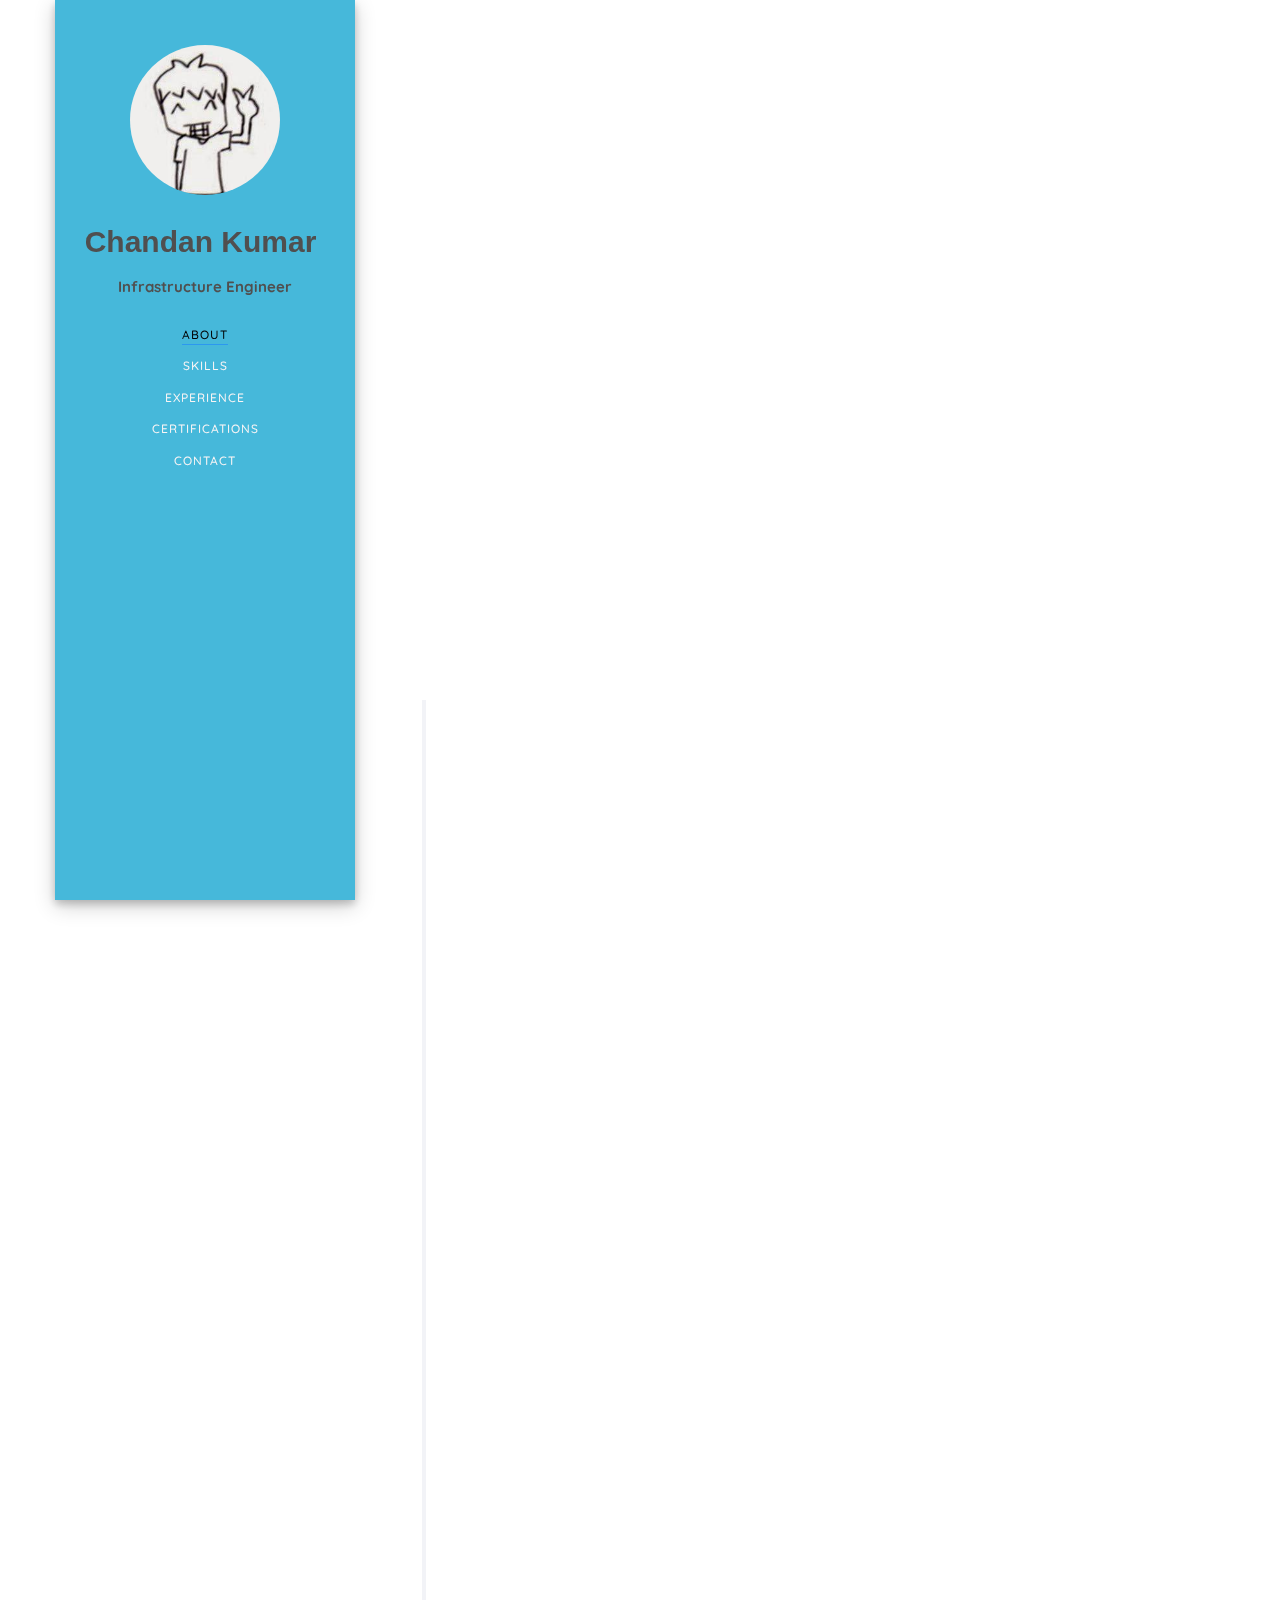
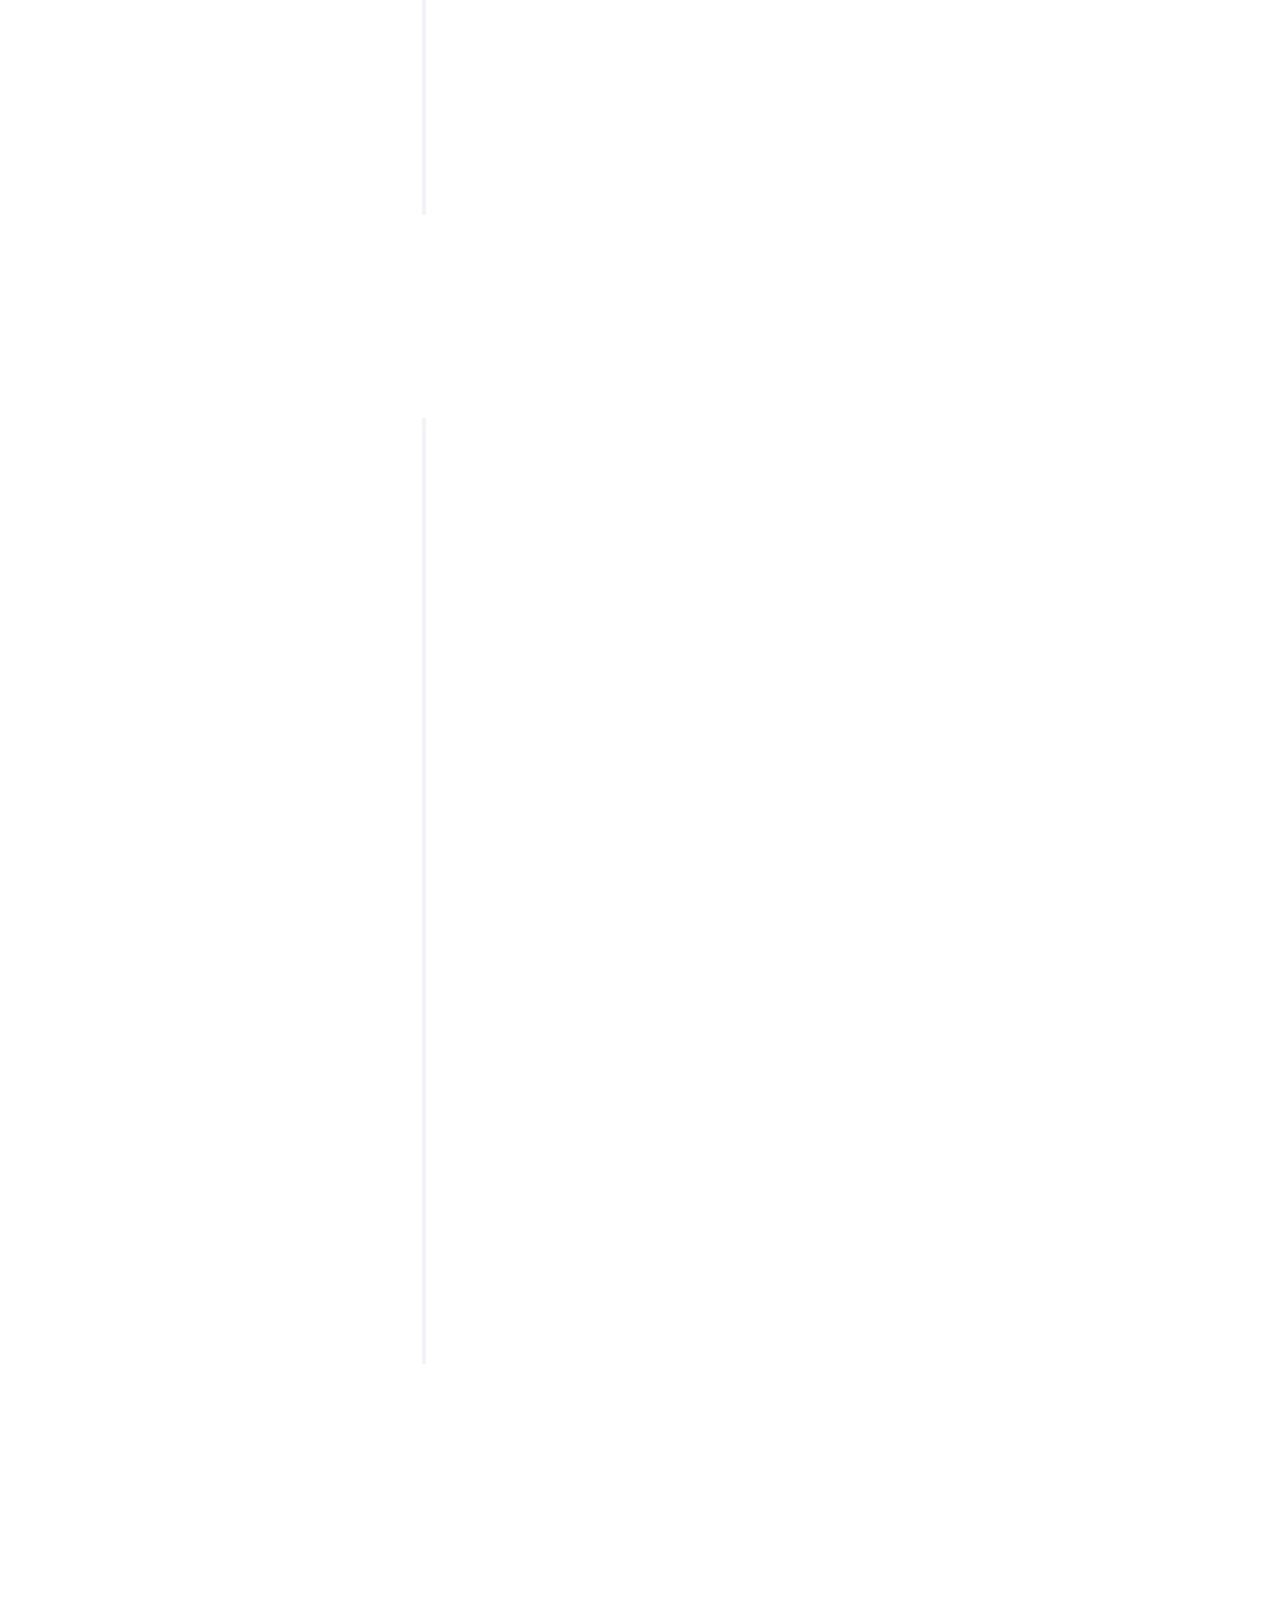
<file: frontend/index.html>
<!DOCTYPE HTML>
<html>

<head>
	<title>Chandan Kumar</title>

	<link rel="stylesheet" href="https://cdnjs.cloudflare.com/ajax/libs/font-awesome/4.7.0/css/font-awesome.min.css">


	<link href="https://fonts.googleapis.com/css?family=Quicksand:300,400,500,700" rel="stylesheet">
	<link href="https://fonts.googleapis.com/css?family=Playfair+Display:400,400i,700" rel="stylesheet">

	<!-- Animate.css -->
	<link rel="stylesheet" href="css/animate.css">
	<!-- Icomoon Icon Fonts-->
	<link rel="stylesheet" href="css/icomoon.css">
	<!-- Bootstrap  -->
	<link rel="stylesheet" href="css/bootstrap.css">
	<!-- Theme style  -->
	<link rel="stylesheet" href="css/style.css">
	<!-- Modernizr JS -->
	<script src="js/modernizr-2.6.2.min.js"></script>
	<script>window.onbeforeunload = function () {
			window.scrollTo(0, 0);
		}</script>
	<script>
		function callAPI() {
		  //API URL	
		  const url = "https://cloud-resume-api-dev.azurewebsites.net/api/http_trigger"; 
		  const request = new XMLHttpRequest();
		  request.open("GET", url);
		  request.onload = function() {
			if (request.status === 200) {
			  const response = JSON.parse(request.responseText);
			  const views = response.views; // Extract the value for "views"
			  document.getElementById("response").innerHTML += views // Display only the number
			} else {
			  document.getElementById("response").innerHTML += "Error: " + request.statusText;
			}
		  };
		  request.onerror = function() {
			document.getElementById("response").innerHTML = "Error: Network connection failed";
		  };
		  request.send();
		}
	
		window.onload = callAPI; // Call API on page load
	  </script>

</head>

<body>
	
	<div id="colorlib-page">
		<div class="container-wrap">
			<a href="#" class="js-colorlib-nav-toggle colorlib-nav-toggle" data-toggle="collapse" data-target="#navbar"
				aria-expanded="false" aria-controls="navbar"><i></i></a>
			<aside id="colorlib-aside" class="border js-fullheight"
				style="box-shadow: 0 4px 8px 0 rgba(0, 0, 0, 0.2), 0 6px 20px 0 rgba(0, 0, 0, 0.19);">
				<div class="text-center">
					<div class="author-img" style="background-image: url(images/profile_pic.jpg);"></div>
					<h1 id="colorlib-logo"><a href="https://chandankumar2010.github.io">Chandan Kumar</a></h1>
					<p style="color:rgb(80, 79, 79)"><strong>Infrastructure Engineer</strong></p>
				</div>
				<nav id="colorlib-main-menu" role="navigation" class="navbar">
					<div id="navbar" class="collapse">
						<ul>
							<li><a href="#" data-nav-section="about">About</a></li>
							<li><a href="#" data-nav-section="skills">Skills</a></li>
							<li><a href="#" data-nav-section="experience">Experience</a></li>
							<li><a href="#" data-nav-section="certifications">Certifications</a></li>
							<li><a href="#" data-nav-section="contact">Contact</a></li><br>
						</ul>
					</div>

				</nav>
			</aside>

			<div id="colorlib-main">
				<section class="colorlib-about" data-section="about">
					<div class="colorlib-narrow-content">
						<div class="row">
							<div class="col-md-12">
								<div class="row row-bottom-padded-sm animate-box" data-animate-effect="fadeInLeft">
									<div class="col-md-12">
										<div class="about-desc">
											<h2>About Me</h2>
											<p>Hello there! I am a <b>Computer Science and Engineering</b> graduate with
												5 years of industry experience. I am currently working as a <b>Customer
													Engineer</b> for Support Engineering team. I have experience in
												designing and implementing secure, scalable, and cost-effective cloud
												solutions using Microsoft Azure. Proven ability to work with
												stakeholders to understand business requirements and translate them into
												technical solutions that meet the needs of the organization. Expertise
												in Azure IaaS/PaaS, storage, networking, high availability, and
												monitoring.
												I am <b>AZ-305: Azure Solutions Architect Expert</b> certified and
												currently working on my <b>AZ-400: DevOps Engineer Expert</b>
												certification.
											</p>
										</div>
									</div>
								</div>
							</div>
						</div>
					</div>
				</section>

				<section class="colorlib-skills" data-section="skills">
					<div class="colorlib-narrow-content">
						<div class="row">
							<div class="col-md-6 col-md-offset-3 col-md-pull-3 animate-box "
								data-animate-effect="fadeInLeft">
								<h2>Skills</h2>
							</div>
						</div>
						<div class="row">
							<div class="col-md-12 animate-box" data-animate-effect="fadeInLeft">
							</div>

							<div class="col-md-3 animate-box" data-animate-effect="fadeInLeft">
								<div class="progress-wrap">
									<h3>Troubleshooting</h3>
								</div>
							</div>
							<div class="col-md-3 animate-box" data-animate-effect="fadeInLeft">
								<div class="progress-wrap">
									<h3>Microsoft Windows</h3>
								</div>
							</div>
							<div class="col-md-3 animate-box" data-animate-effect="fadeInLeft">
								<div class="progress-wrap">
									<h3>Microsoft Azure</h3>
								</div>
							</div>
							<div class="col-md-3 animate-box" data-animate-effect="fadeInLeft">
								<div class="progress-wrap">
									<h3>Azure Well-Architected Framework</h3>
								</div>
							</div>

							<div class="col-md-3 animate-box" data-animate-effect="fadeInLeft">
								<div class="progress-wrap">
									<h3>Azure Identity and Access Management</h3>
								</div>
							</div>
							<div class="col-md-3 animate-box" data-animate-effect="fadeInLeft">
								<div class="progress-wrap">
									<h3>Azure Log Analytics and Monitoring</h3>
								</div>

							</div>
							<div class="col-md-3 animate-box" data-animate-effect="fadeInLeft">
								<div class="progress-wrap">
									<h3>ARM Templates/Bicep</h3>
								</div>
							</div>

							<div class="col-md-3 animate-box" data-animate-effect="fadeInLeft">
								<div class="progress-wrap ">
									<h3>PowerShell</h3>
								</div>
							</div>
						</div>
					</div>
				</section>

				<section class="colorlib-experience" data-section="experience">
					<div class="colorlib-narrow-content">
						<div class="row">
							<div class="col-md-6 col-md-offset-3 col-md-pull-3 animate-box"
								data-animate-effect="fadeInLeft">
								<h2>Work Experience</h2>
							</div>
						</div>
						<div class="row">
							<div class="col-md-12">
								<div class="timeline-centered">
									<article class="timeline-entry animate-box" data-animate-effect="fadeInLeft">
										<div class="timeline-entry-inner">

											<div class="timeline-icon color-2">
												<i class="icon-pen2"></i>
											</div>

											<div class="timeline-label">
												<h2><a href="https://www.concentrix.com/"
														target="_blank">Concentrix</a><br>
													<span>
														<strong>Customer Engineer | Microsoft Enterprise Platforms
															Support
															(EPS) | September 2023 - Present</strong>
													</span>
												</h2>
												<p>
												<ul>
													<li>Provide technical support including risk assessments and tuning
														to operate and optimize a customer's cloud or on-premises
														environment.</li>
												</ul>
												</p>

											</div>
										</div>

										<div class="timeline-entry-inner">

											<div class="timeline-icon color-2">
												<i class="icon-pen2"></i>
											</div>

											<div class="timeline-label">
												<h2><a href="https://www.concentrix.com/"
														target="_blank">Concentrix</a><br>
													<span>
														<strong>Global Trainer | Microsoft Enterprise Platforms Support
															(EPS) | January 2021 - Present</strong>
													</span>
												</h2>
												<p>
												<ul>
													<li>Deliver technical training to new hires</li>
													<li>Curate curriculum for the training</li>
												</ul>
												Technical areas include:
												<ul>
													<li>Windows (Server/Client): Active Directory, IIS, Networking,
														Virtualization, DNS, DHCP</li>
													<li>Microsoft 365: SharePoint, Teams, Office Online</li>
													<li>Azure: IaaS, PaaS, Networking and Storage.</li>
													<li>Scaling and High Availability</li>
													<li>Deploy and manage resources using JSON ARM templates</li>
												</ul>
												</p>

											</div>
										</div>

										<div class="timeline-entry-inner">

											<div class="timeline-icon color-2">
												<i class="icon-pen2"></i>
											</div>

											<div class="timeline-label">
												<h2><a href="https://www.concentrix.com/" target="_blank">Concentrix</a>
													<br><span><strong>Support Engineer: Devices and Deployment |
															Microsoft Enterprise Platforms Support (EPS) | July-2019 -
															December 2020</strong></span>
												</h2>
												<p>Provides high-end technical support to system/network administrators
													working on Windows Server 2008 \ 2008 R2 \ 2012 \2012 R2\2016\2019,
													along with Windows Client OS - 7/ 8/8.1/10<br><br>
													Engage with customers to understand their technical environment, use
													trace analysis, and other debugging tools to analyze the problem and
													arrive at a solution.<br><br>

													Support Area: Windows Servicing (On-Prem and Cloud): Windows
													Upgrades, Updates and Deployment</p>
											</div>
										</div>

										<div class="timeline-entry-inner">

											<div class="timeline-icon color-2">
												<i class="icon-pen2"></i>
											</div>

											<div class="timeline-label">
												<h2><a href="http://www.globalservices.bt.com/en" target="_blank">BT
														Global Service Pvt Ltd, Gurugram, Haryana, India</a>
													<br><span><strong>Network Engineer(Jan 2016 - Dec
															2017)</strong></span>
												</h2>
												<p>Worked with Openreach division of the BT Group in network planning
													and design team.<br>Work-role: Assist on-site field engineers with
													network planning,desing and troubleshooting.</p>
											</div>
										</div>

									</article>

									<article class="timeline-entry begin animate-box"
										data-animate-effect="fadeInBottom">
										<div class="timeline-entry-inner">
											<div class="timeline-icon color-none">
											</div>
										</div>
									</article>
								</div>
							</div>
						</div>
					</div>
				</section>
				<section class="colorlib-services" data-section="certifications">
					<div class="colorlib-narrow-content">
						<div class="row">
							<div class="col-md-6 col-md-offset-3 col-md-pull-3 animate-box"
								data-animate-effect="fadeInLeft">
								<h2>Certifications</h2>
							</div>
						</div>
						<div class="row">
							<div class="col-md-12">
								<div class="timeline-centered">
									<article class="timeline-entry animate-box" data-animate-effect="fadeInLeft">
										<div class="timeline-entry-inner">

											<div class="timeline-icon color-1">
												<i class="icon-windows"></i>
											</div>

											<div class="timeline-label">
												<h2><a href="https://www.credly.com/badges/52911729-b25c-47fb-b7ad-925471235884/public_url
												" target="_blank">AZ-305: Azure Solutions Architect Expert</a>
													<br><span><strong>Microsoft</strong></span>
												</h2>
												<p>As a Microsoft Azure solutions architect, I have subject matter
													expertise in designing cloud and hybrid solutions that run on Azure,
													including:
												<ul>
													<li>Compute</li>
													<li>Network</li>
													<li>Storage</li>
													<li>Monitoring</li>
													<li>Security</li>
												</ul>
												</p>
											</div>
										</div>
									</article>
									<article class="timeline-entry animate-box" data-animate-effect="fadeInLeft">
										<div class="timeline-entry-inner">

											<div class="timeline-icon color-1">
												<i class="icon-google"></i>
											</div>

											<div class="timeline-label">
												<h2><a href="https://www.coursera.org/account/accomplishments/specialization/H5KZRXKHC88E
												" target="_blank">Google IT Support Professional Certificate Specialization</a>
													<br><span><strong>Coursera</strong></span>
												</h2>
												<p>This five-course certificate, developed by Google, includes
													innovative curriculum designed to prepare for role in IT support.
													The program is part of Grow with Google, a Google initiative.</p>
											</div>
										</div>
									</article>

									<article class="timeline-entry animate-box" data-animate-effect="fadeInLeft">
										<div class="timeline-entry-inner">

											<div class="timeline-icon color-1">
												<i class="icon-windows"></i>
											</div>

											<div class="timeline-label">
												<h2><a href="https://www.credly.com/badges/52911729-b25c-47fb-b7ad-925471235884/public_url
												" target="_blank">AZ-104: Microsoft Azure Administrator</a>
													<br><span><strong>Microsoft</strong></span>
												</h2>
												<p>This exam measures your ability to accomplish the following technical
													tasks: manage Azure identities and governance; implement and manage
													storage; deploy and manage Azure compute resources; configure and
													manage virtual networking; and monitor and maintain Azure resources.
												</p>
											</div>
										</div>
									</article>

									<article class="timeline-entry animate-box" data-animate-effect="fadeInLeft">
										<div class="timeline-entry-inner">

											<div class="timeline-icon color-1">
												<i class="icon-windows"></i>
											</div>

											<div class="timeline-label">
												<h2><a href="https://www.credly.com/badges/bdb8bb00-ea3c-401f-b1c6-de0eb7348bfa/public_url
												" target="_blank">AZ-900: Microsoft Azure Fundamentals</a>
													<br><span><strong>Microsoft</strong></span>
												</h2>
												<p>This exam measures your ability to describe the following: cloud
													concepts; Azure architecture and services; and Azure management and
													governance.</p>
											</div>
										</div>
									</article>

									<article class="timeline-entry begin animate-box"
										data-animate-effect="fadeInBottom">
										<div class="timeline-entry-inner">
											<div class="timeline-icon color-none">
											</div>
										</div>
									</article>
								</div>
							</div>
						</div>
					</div>
				</section>



				<section class="colorlib-contact" data-section="contact">
					<div class="colorlib-narrow-content">
						<div class="row">
							<div class="col-md-12">
								<div class="row row-bottom-padded-sm animate-box" data-animate-effect="fadeInLeft">
									<h2>Contact</h2>
									<p>If you have a challenge for me, or an opportunity, or would simply like to stay
										in touch, feel free to contact me!</p>
								</div>
							</div>
						</div>
						<div class="row">
							<div class="col-md-5">
								<div class="colorlib-feature colorlib-feature-sm animate-box"
									data-animate-effect="fadeInLeft">
									<div class="colorlib-icon">
										<i class="icon-mail"></i>
									</div>
									<div class="colorlib-text">
										<p><strong><a href="mailto:chandankumar2010@gmail.com"
													target="_top">chandankumar2010@gmail.com</a></strong></p>

									</div>
								</div>

								<div class="colorlib-feature colorlib-feature-sm animate-box"
									data-animate-effect="fadeInLeft">
									<div class="colorlib-icon">
										<i class="icon-location"></i>
									</div>
									<div class="colorlib-text">
										<p><strong>Noida, India</strong></p>
									</div>
								</div>
							</div>
						</div>
					</div>
				</section>
				<footer>
					<div class="wrapper">
						<div class="row row-bottom-padded-sm animate-box" data-animate-effect="fadeInLeft">
							<h1>WANT MORE OF ME?</h1>
							<p><a href="https://twitter.com/chandan_kr000" target="_blank"><i
										class="icon-twitter2"></i></a>
								<a href="https://github.com/chandankumar2010" target="_blank"><i
										class="icon-github"></i></a>
								<a href="https://www.instagram.com/ninth.snail/" target="_blank"><i
										class="icon-instagram"></i></a>
								<a href="https://www.linkedin.com/in/chandnkr/" target="_blank"><i
										class="icon-linkedin2"></i></a>
							</p>
							<p><strong>Thanks for stopping by.</strong></p>
							<p id="response">Page hits => </p>
						</div>
					</div>
				</footer>

			</div><!-- end:colorlib-main -->
		</div><!-- end:container-wrap -->
	</div><!-- end:colorlib-page -->

	<!-- jQuery -->
	<script src="js/jquery.min.js"></script>
	<!-- jQuery Easing -->
	<script src="js/jquery.easing.1.3.js"></script>
	<!-- Bootstrap -->
	<script src="js/bootstrap.min.js"></script>
	<!-- Waypoints -->
	<script src="js/jquery.waypoints.min.js"></script>
	<!-- Flexslider -->
	<script src="js/jquery.flexslider-min.js"></script>
	<!-- Counters -->
	<script src="js/jquery.countTo.js"></script>


	<!-- MAIN JS -->
	<script src="js/main.js"></script>

</body>

</html>
</file>
<file: frontend/css/icomoon.css>
@font-face {
  font-family: 'icomoon';
  src:  url('fonts/icomoon.eot?6py85u');
  src:  url('fonts/icomoon.eot?6py85u#iefix') format('embedded-opentype'),
    url('fonts/icomoon.ttf?6py85u') format('truetype'),
    url('fonts/icomoon.woff?6py85u') format('woff'),
    url('fonts/icomoon.svg?6py85u#icomoon') format('svg');
  font-weight: normal;
  font-style: normal;
}

[class^="icon-"], [class*=" icon-"] {
  /* use !important to prevent issues with browser extensions that change fonts */
  font-family: 'icomoon' !important;
  speak: none;
  font-style: normal;
  font-weight: normal;
  font-variant: normal;
  text-transform: none;
  line-height: 1;

  /* Better Font Rendering =========== */
  -webkit-font-smoothing: antialiased;
  -moz-osx-font-smoothing: grayscale;
}

.icon-times:before {
  content: "\e930";
}
.icon-tick:before {
  content: "\e931";
}
.icon-plus:before {
  content: "\e932";
}
.icon-minus:before {
  content: "\e933";
}
.icon-equals:before {
  content: "\e934";
}
.icon-divide:before {
  content: "\e935";
}
.icon-chevron-right:before {
  content: "\e936";
}
.icon-chevron-left:before {
  content: "\e937";
}
.icon-arrow-right-thick:before {
  content: "\e938";
}
.icon-arrow-left-thick:before {
  content: "\e939";
}
.icon-th-small:before {
  content: "\e93a";
}
.icon-th-menu:before {
  content: "\e93b";
}
.icon-th-list:before {
  content: "\e93c";
}
.icon-th-large:before {
  content: "\e93d";
}
.icon-home:before {
  content: "\e93e";
}
.icon-arrow-forward:before {
  content: "\e93f";
}
.icon-arrow-back:before {
  content: "\e940";
}
.icon-rss:before {
  content: "\e941";
}
.icon-location:before {
  content: "\e942";
}
.icon-link:before {
  content: "\e943";
}
.icon-image:before {
  content: "\e944";
}
.icon-arrow-up-thick:before {
  content: "\e945";
}
.icon-arrow-down-thick:before {
  content: "\e946";
}
.icon-starburst:before {
  content: "\e947";
}
.icon-starburst-outline:before {
  content: "\e948";
}
.icon-star3:before {
  content: "\e949";
}
.icon-flow-children:before {
  content: "\e94a";
}
.icon-export:before {
  content: "\e94b";
}
.icon-delete2:before {
  content: "\e94c";
}
.icon-delete-outline:before {
  content: "\e94d";
}
.icon-cloud-storage:before {
  content: "\e94e";
}
.icon-wi-fi:before {
  content: "\e94f";
}
.icon-heart:before {
  content: "\e950";
}
.icon-flash:before {
  content: "\e951";
}
.icon-cancel:before {
  content: "\e952";
}
.icon-backspace:before {
  content: "\e953";
}
.icon-attachment:before {
  content: "\e954";
}
.icon-arrow-move:before {
  content: "\e955";
}
.icon-warning:before {
  content: "\e956";
}
.icon-user:before {
  content: "\e957";
}
.icon-radar:before {
  content: "\e958";
}
.icon-lock-open:before {
  content: "\e959";
}
.icon-lock-closed:before {
  content: "\e95a";
}
.icon-location-arrow:before {
  content: "\e95b";
}
.icon-info:before {
  content: "\e95c";
}
.icon-user-delete:before {
  content: "\e95d";
}
.icon-user-add:before {
  content: "\e95e";
}
.icon-media-pause:before {
  content: "\e95f";
}
.icon-group:before {
  content: "\e960";
}
.icon-chart-pie:before {
  content: "\e961";
}
.icon-chart-line:before {
  content: "\e962";
}
.icon-chart-bar:before {
  content: "\e963";
}
.icon-chart-area:before {
  content: "\e964";
}
.icon-video:before {
  content: "\e965";
}
.icon-point-of-interest:before {
  content: "\e966";
}
.icon-infinity:before {
  content: "\e967";
}
.icon-globe:before {
  content: "\e968";
}
.icon-eye:before {
  content: "\e969";
}
.icon-cog:before {
  content: "\e96a";
}
.icon-camera:before {
  content: "\e96b";
}
.icon-upload:before {
  content: "\e96c";
}
.icon-scissors:before {
  content: "\e96d";
}
.icon-refresh:before {
  content: "\e96e";
}
.icon-pin:before {
  content: "\e96f";
}
.icon-key:before {
  content: "\e970";
}
.icon-info-large:before {
  content: "\e971";
}
.icon-eject:before {
  content: "\e972";
}
.icon-download:before {
  content: "\e973";
}
.icon-zoom:before {
  content: "\e974";
}
.icon-zoom-out:before {
  content: "\e975";
}
.icon-zoom-in:before {
  content: "\e976";
}
.icon-sort-numerically:before {
  content: "\e977";
}
.icon-sort-alphabetically:before {
  content: "\e978";
}
.icon-input-checked:before {
  content: "\e979";
}
.icon-calender:before {
  content: "\e97a";
}
.icon-world2:before {
  content: "\e97b";
}
.icon-notes:before {
  content: "\e97c";
}
.icon-code:before {
  content: "\e97d";
}
.icon-arrow-sync:before {
  content: "\e97e";
}
.icon-arrow-shuffle:before {
  content: "\e97f";
}
.icon-arrow-repeat:before {
  content: "\e980";
}
.icon-arrow-minimise:before {
  content: "\e981";
}
.icon-arrow-maximise:before {
  content: "\e982";
}
.icon-arrow-loop:before {
  content: "\e983";
}
.icon-anchor:before {
  content: "\e984";
}
.icon-spanner:before {
  content: "\e985";
}
.icon-puzzle:before {
  content: "\e986";
}
.icon-power:before {
  content: "\e987";
}
.icon-plane:before {
  content: "\e988";
}
.icon-pi:before {
  content: "\e989";
}
.icon-phone:before {
  content: "\e98a";
}
.icon-microphone2:before {
  content: "\e98b";
}
.icon-media-rewind:before {
  content: "\e98c";
}
.icon-flag:before {
  content: "\e98d";
}
.icon-adjust-brightness:before {
  content: "\e98e";
}
.icon-waves:before {
  content: "\e98f";
}
.icon-social-twitter:before {
  content: "\e990";
}
.icon-social-facebook:before {
  content: "\e991";
}
.icon-social-dribbble:before {
  content: "\e992";
}
.icon-media-stop:before {
  content: "\e993";
}
.icon-media-record:before {
  content: "\e994";
}
.icon-media-play:before {
  content: "\e995";
}
.icon-media-fast-forward:before {
  content: "\e996";
}
.icon-media-eject:before {
  content: "\e997";
}
.icon-social-vimeo:before {
  content: "\e998";
}
.icon-social-tumbler:before {
  content: "\e999";
}
.icon-social-skype:before {
  content: "\e99a";
}
.icon-social-pinterest:before {
  content: "\e99b";
}
.icon-social-linkedin:before {
  content: "\e99c";
}
.icon-social-last-fm:before {
  content: "\e99d";
}
.icon-social-github:before {
  content: "\e99e";
}
.icon-social-flickr:before {
  content: "\e99f";
}
.icon-at:before {
  content: "\e9a0";
}
.icon-times-outline:before {
  content: "\e9a1";
}
.icon-plus-outline:before {
  content: "\e9a2";
}
.icon-minus-outline:before {
  content: "\e9a3";
}
.icon-tick-outline:before {
  content: "\e9a4";
}
.icon-th-large-outline:before {
  content: "\e9a5";
}
.icon-equals-outline:before {
  content: "\e9a6";
}
.icon-divide-outline:before {
  content: "\e9a7";
}
.icon-chevron-right-outline:before {
  content: "\e9a8";
}
.icon-chevron-left-outline:before {
  content: "\e9a9";
}
.icon-arrow-right-outline:before {
  content: "\e9aa";
}
.icon-arrow-left-outline:before {
  content: "\e9ab";
}
.icon-th-small-outline:before {
  content: "\e9ac";
}
.icon-th-menu-outline:before {
  content: "\e9ad";
}
.icon-th-list-outline:before {
  content: "\e9ae";
}
.icon-news2:before {
  content: "\e9b1";
}
.icon-home-outline:before {
  content: "\e9b2";
}
.icon-arrow-up-outline:before {
  content: "\e9b3";
}
.icon-arrow-forward-outline:before {
  content: "\e9b4";
}
.icon-arrow-down-outline:before {
  content: "\e9b5";
}
.icon-arrow-back-outline:before {
  content: "\e9b6";
}
.icon-trash3:before {
  content: "\e9b7";
}
.icon-rss-outline:before {
  content: "\e9b8";
}
.icon-message:before {
  content: "\e9b9";
}
.icon-location-outline:before {
  content: "\e9ba";
}
.icon-link-outline:before {
  content: "\e9bb";
}
.icon-image-outline:before {
  content: "\e9bc";
}
.icon-export-outline:before {
  content: "\e9bd";
}
.icon-cross:before {
  content: "\e9be";
}
.icon-wi-fi-outline:before {
  content: "\e9bf";
}
.icon-star-outline:before {
  content: "\e9c0";
}
.icon-media-pause-outline:before {
  content: "\e9c1";
}
.icon-mail:before {
  content: "\e9c2";
}
.icon-heart-outline:before {
  content: "\e9c3";
}
.icon-flash-outline:before {
  content: "\e9c4";
}
.icon-cancel-outline:before {
  content: "\e9c5";
}
.icon-beaker:before {
  content: "\e9c6";
}
.icon-arrow-move-outline:before {
  content: "\e9c7";
}
.icon-watch2:before {
  content: "\e9c8";
}
.icon-warning-outline:before {
  content: "\e9c9";
}
.icon-time:before {
  content: "\e9ca";
}
.icon-radar-outline:before {
  content: "\e9cb";
}
.icon-lock-open-outline:before {
  content: "\e9cc";
}
.icon-location-arrow-outline:before {
  content: "\e9cd";
}
.icon-info-outline:before {
  content: "\e9ce";
}
.icon-backspace-outline:before {
  content: "\e9cf";
}
.icon-attachment-outline:before {
  content: "\e9d0";
}
.icon-user-outline:before {
  content: "\e9d1";
}
.icon-user-delete-outline:before {
  content: "\e9d2";
}
.icon-user-add-outline:before {
  content: "\e9d3";
}
.icon-lock-closed-outline:before {
  content: "\e9d4";
}
.icon-group-outline:before {
  content: "\e9d5";
}
.icon-chart-pie-outline:before {
  content: "\e9d6";
}
.icon-chart-line-outline:before {
  content: "\e9d7";
}
.icon-chart-bar-outline:before {
  content: "\e9d8";
}
.icon-chart-area-outline:before {
  content: "\e9d9";
}
.icon-video-outline:before {
  content: "\e9da";
}
.icon-point-of-interest-outline:before {
  content: "\e9db";
}
.icon-map:before {
  content: "\e9dc";
}
.icon-key-outline:before {
  content: "\e9dd";
}
.icon-infinity-outline:before {
  content: "\e9de";
}
.icon-globe-outline:before {
  content: "\e9df";
}
.icon-eye-outline:before {
  content: "\e9e0";
}
.icon-cog-outline:before {
  content: "\e9e1";
}
.icon-camera-outline:before {
  content: "\e9e2";
}
.icon-upload-outline:before {
  content: "\e9e3";
}
.icon-support:before {
  content: "\e9e4";
}
.icon-scissors-outline:before {
  content: "\e9e5";
}
.icon-refresh-outline:before {
  content: "\e9e6";
}
.icon-info-large-outline:before {
  content: "\e9e7";
}
.icon-eject-outline:before {
  content: "\e9e8";
}
.icon-download-outline:before {
  content: "\e9e9";
}
.icon-battery-mid:before {
  content: "\e9ea";
}
.icon-battery-low:before {
  content: "\e9eb";
}
.icon-battery-high:before {
  content: "\e9ec";
}
.icon-zoom-outline:before {
  content: "\e9ed";
}
.icon-zoom-out-outline:before {
  content: "\e9ee";
}
.icon-zoom-in-outline:before {
  content: "\e9ef";
}
.icon-tag3:before {
  content: "\e9f0";
}
.icon-tabs-outline:before {
  content: "\e9f1";
}
.icon-pin-outline:before {
  content: "\e9f2";
}
.icon-message-typing:before {
  content: "\e9f3";
}
.icon-directions:before {
  content: "\e9f4";
}
.icon-battery-full:before {
  content: "\e9f5";
}
.icon-battery-charge:before {
  content: "\e9f6";
}
.icon-pipette:before {
  content: "\e9f7";
}
.icon-pencil:before {
  content: "\e9f8";
}
.icon-folder:before {
  content: "\e9f9";
}
.icon-folder-delete:before {
  content: "\e9fa";
}
.icon-folder-add:before {
  content: "\e9fb";
}
.icon-edit:before {
  content: "\e9fc";
}
.icon-document:before {
  content: "\e9fd";
}
.icon-document-delete:before {
  content: "\e9fe";
}
.icon-document-add:before {
  content: "\e9ff";
}
.icon-brush:before {
  content: "\ea00";
}
.icon-thumbs-up:before {
  content: "\ea01";
}
.icon-thumbs-down:before {
  content: "\ea02";
}
.icon-pen:before {
  content: "\ea03";
}
.icon-sort-numerically-outline:before {
  content: "\ea04";
}
.icon-sort-alphabetically-outline:before {
  content: "\ea05";
}
.icon-social-last-fm-circular:before {
  content: "\ea06";
}
.icon-social-github-circular:before {
  content: "\ea07";
}
.icon-compass:before {
  content: "\ea08";
}
.icon-bookmark:before {
  content: "\ea09";
}
.icon-input-checked-outline:before {
  content: "\ea0a";
}
.icon-code-outline:before {
  content: "\ea0b";
}
.icon-calender-outline:before {
  content: "\ea0c";
}
.icon-business-card:before {
  content: "\ea0d";
}
.icon-arrow-up:before {
  content: "\ea0e";
}
.icon-arrow-sync-outline:before {
  content: "\ea0f";
}
.icon-arrow-right:before {
  content: "\ea10";
}
.icon-arrow-repeat-outline:before {
  content: "\ea11";
}
.icon-arrow-loop-outline:before {
  content: "\ea12";
}
.icon-arrow-left:before {
  content: "\ea13";
}
.icon-flow-switch:before {
  content: "\ea14";
}
.icon-flow-parallel:before {
  content: "\ea15";
}
.icon-flow-merge:before {
  content: "\ea16";
}
.icon-document-text:before {
  content: "\ea17";
}
.icon-clipboard:before {
  content: "\ea18";
}
.icon-calculator:before {
  content: "\ea19";
}
.icon-arrow-minimise-outline:before {
  content: "\ea1a";
}
.icon-arrow-maximise-outline:before {
  content: "\ea1b";
}
.icon-arrow-down:before {
  content: "\ea1c";
}
.icon-gift:before {
  content: "\ea1d";
}
.icon-film:before {
  content: "\ea1e";
}
.icon-database:before {
  content: "\ea1f";
}
.icon-bell:before {
  content: "\ea20";
}
.icon-anchor-outline:before {
  content: "\ea21";
}
.icon-adjust-contrast:before {
  content: "\ea22";
}
.icon-world-outline:before {
  content: "\ea23";
}
.icon-shopping-bag:before {
  content: "\ea24";
}
.icon-power-outline:before {
  content: "\ea25";
}
.icon-notes-outline:before {
  content: "\ea26";
}
.icon-device-tablet:before {
  content: "\ea27";
}
.icon-device-phone:before {
  content: "\ea28";
}
.icon-device-laptop:before {
  content: "\ea29";
}
.icon-device-desktop:before {
  content: "\ea2a";
}
.icon-briefcase:before {
  content: "\ea2b";
}
.icon-stopwatch:before {
  content: "\ea2c";
}
.icon-spanner-outline:before {
  content: "\ea2d";
}
.icon-puzzle-outline:before {
  content: "\ea2e";
}
.icon-printer:before {
  content: "\ea2f";
}
.icon-pi-outline:before {
  content: "\ea30";
}
.icon-lightbulb:before {
  content: "\ea31";
}
.icon-flag-outline:before {
  content: "\ea32";
}
.icon-contacts:before {
  content: "\ea33";
}
.icon-archive2:before {
  content: "\ea34";
}
.icon-weather-stormy:before {
  content: "\ea35";
}
.icon-weather-shower:before {
  content: "\ea36";
}
.icon-weather-partly-sunny:before {
  content: "\ea37";
}
.icon-weather-downpour:before {
  content: "\ea38";
}
.icon-weather-cloudy:before {
  content: "\ea39";
}
.icon-plane-outline:before {
  content: "\ea3a";
}
.icon-phone-outline:before {
  content: "\ea3b";
}
.icon-microphone-outline:before {
  content: "\ea3c";
}
.icon-weather-windy:before {
  content: "\ea3d";
}
.icon-weather-windy-cloudy:before {
  content: "\ea3e";
}
.icon-weather-sunny:before {
  content: "\ea3f";
}
.icon-weather-snow:before {
  content: "\ea40";
}
.icon-weather-night:before {
  content: "\ea41";
}
.icon-media-stop-outline:before {
  content: "\ea42";
}
.icon-media-rewind-outline:before {
  content: "\ea43";
}
.icon-media-record-outline:before {
  content: "\ea44";
}
.icon-media-play-outline:before {
  content: "\ea45";
}
.icon-media-fast-forward-outline:before {
  content: "\ea46";
}
.icon-media-eject-outline:before {
  content: "\ea47";
}
.icon-wine:before {
  content: "\ea48";
}
.icon-waves-outline:before {
  content: "\ea49";
}
.icon-ticket:before {
  content: "\ea4a";
}
.icon-tags:before {
  content: "\ea4b";
}
.icon-plug:before {
  content: "\ea4c";
}
.icon-headphones:before {
  content: "\ea4d";
}
.icon-credit-card:before {
  content: "\ea4e";
}
.icon-coffee:before {
  content: "\ea4f";
}
.icon-book:before {
  content: "\ea50";
}
.icon-beer:before {
  content: "\ea51";
}
.icon-volume2:before {
  content: "\ea52";
}
.icon-volume-up:before {
  content: "\ea53";
}
.icon-volume-mute:before {
  content: "\ea54";
}
.icon-volume-down:before {
  content: "\ea55";
}
.icon-social-vimeo-circular:before {
  content: "\ea56";
}
.icon-social-twitter-circular:before {
  content: "\ea57";
}
.icon-social-pinterest-circular:before {
  content: "\ea58";
}
.icon-social-linkedin-circular:before {
  content: "\ea59";
}
.icon-social-facebook-circular:before {
  content: "\ea5a";
}
.icon-social-dribbble-circular:before {
  content: "\ea5b";
}
.icon-tree:before {
  content: "\ea5c";
}
.icon-thermometer2:before {
  content: "\ea5d";
}
.icon-social-tumbler-circular:before {
  content: "\ea5e";
}
.icon-social-skype-outline:before {
  content: "\ea5f";
}
.icon-social-flickr-circular:before {
  content: "\ea60";
}
.icon-social-at-circular:before {
  content: "\ea61";
}
.icon-shopping-cart:before {
  content: "\ea62";
}
.icon-messages:before {
  content: "\ea63";
}
.icon-leaf:before {
  content: "\ea64";
}
.icon-feather:before {
  content: "\ea65";
}
.icon-eye2:before {
  content: "\e064";
}
.icon-paper-clip:before {
  content: "\e065";
}
.icon-mail5:before {
  content: "\e066";
}
.icon-toggle:before {
  content: "\e067";
}
.icon-layout:before {
  content: "\e068";
}
.icon-link2:before {
  content: "\e069";
}
.icon-bell2:before {
  content: "\e06a";
}
.icon-lock3:before {
  content: "\e06b";
}
.icon-unlock:before {
  content: "\e06c";
}
.icon-ribbon2:before {
  content: "\e06d";
}
.icon-image2:before {
  content: "\e06e";
}
.icon-signal:before {
  content: "\e06f";
}
.icon-target3:before {
  content: "\e070";
}
.icon-clipboard3:before {
  content: "\e071";
}
.icon-clock3:before {
  content: "\e072";
}
.icon-watch:before {
  content: "\e073";
}
.icon-air-play:before {
  content: "\e074";
}
.icon-camera3:before {
  content: "\e075";
}
.icon-video2:before {
  content: "\e076";
}
.icon-disc:before {
  content: "\e077";
}
.icon-printer3:before {
  content: "\e078";
}
.icon-monitor:before {
  content: "\e079";
}
.icon-server:before {
  content: "\e07a";
}
.icon-cog2:before {
  content: "\e07b";
}
.icon-heart3:before {
  content: "\e07c";
}
.icon-paragraph:before {
  content: "\e07d";
}
.icon-align-justify:before {
  content: "\e07e";
}
.icon-align-left:before {
  content: "\e07f";
}
.icon-align-center:before {
  content: "\e080";
}
.icon-align-right:before {
  content: "\e081";
}
.icon-book2:before {
  content: "\e082";
}
.icon-layers2:before {
  content: "\e083";
}
.icon-stack2:before {
  content: "\e084";
}
.icon-stack-2:before {
  content: "\e085";
}
.icon-paper:before {
  content: "\e086";
}
.icon-paper-stack:before {
  content: "\e087";
}
.icon-search3:before {
  content: "\e088";
}
.icon-zoom-in2:before {
  content: "\e089";
}
.icon-zoom-out2:before {
  content: "\e08a";
}
.icon-reply2:before {
  content: "\e08b";
}
.icon-circle-plus:before {
  content: "\e08c";
}
.icon-circle-minus:before {
  content: "\e08d";
}
.icon-circle-check:before {
  content: "\e08e";
}
.icon-circle-cross:before {
  content: "\e08f";
}
.icon-square-plus:before {
  content: "\e090";
}
.icon-square-minus:before {
  content: "\e091";
}
.icon-square-check:before {
  content: "\e092";
}
.icon-square-cross:before {
  content: "\e093";
}
.icon-microphone:before {
  content: "\e094";
}
.icon-record:before {
  content: "\e095";
}
.icon-skip-back:before {
  content: "\e096";
}
.icon-rewind:before {
  content: "\e097";
}
.icon-play4:before {
  content: "\e098";
}
.icon-pause3:before {
  content: "\e099";
}
.icon-stop3:before {
  content: "\e09a";
}
.icon-fast-forward:before {
  content: "\e09b";
}
.icon-skip-forward:before {
  content: "\e09c";
}
.icon-shuffle2:before {
  content: "\e09d";
}
.icon-repeat:before {
  content: "\e09e";
}
.icon-folder2:before {
  content: "\e09f";
}
.icon-umbrella:before {
  content: "\e0a0";
}
.icon-moon:before {
  content: "\e0a1";
}
.icon-thermometer:before {
  content: "\e0a2";
}
.icon-drop:before {
  content: "\e0a3";
}
.icon-sun2:before {
  content: "\e0a4";
}
.icon-cloud3:before {
  content: "\e0a5";
}
.icon-cloud-upload2:before {
  content: "\e0a6";
}
.icon-cloud-download2:before {
  content: "\e0a7";
}
.icon-upload4:before {
  content: "\e0a8";
}
.icon-download4:before {
  content: "\e0a9";
}
.icon-location3:before {
  content: "\e0aa";
}
.icon-location-2:before {
  content: "\e0ab";
}
.icon-map3:before {
  content: "\e0ac";
}
.icon-battery:before {
  content: "\e0ad";
}
.icon-head:before {
  content: "\e0ae";
}
.icon-briefcase3:before {
  content: "\e0af";
}
.icon-speech-bubble:before {
  content: "\e0b0";
}
.icon-anchor2:before {
  content: "\e0b1";
}
.icon-globe2:before {
  content: "\e0b2";
}
.icon-box:before {
  content: "\e0b3";
}
.icon-reload:before {
  content: "\e0b4";
}
.icon-share3:before {
  content: "\e0b5";
}
.icon-marquee:before {
  content: "\e0b6";
}
.icon-marquee-plus:before {
  content: "\e0b7";
}
.icon-marquee-minus:before {
  content: "\e0b8";
}
.icon-tag:before {
  content: "\e0b9";
}
.icon-power2:before {
  content: "\e0ba";
}
.icon-command2:before {
  content: "\e0bb";
}
.icon-alt:before {
  content: "\e0bc";
}
.icon-esc:before {
  content: "\e0bd";
}
.icon-bar-graph:before {
  content: "\e0be";
}
.icon-bar-graph-2:before {
  content: "\e0bf";
}
.icon-pie-graph:before {
  content: "\e0c0";
}
.icon-star:before {
  content: "\e0c1";
}
.icon-arrow-left3:before {
  content: "\e0c2";
}
.icon-arrow-right3:before {
  content: "\e0c3";
}
.icon-arrow-up3:before {
  content: "\e0c4";
}
.icon-arrow-down3:before {
  content: "\e0c5";
}
.icon-volume:before {
  content: "\e0c6";
}
.icon-mute:before {
  content: "\e0c7";
}
.icon-content-right:before {
  content: "\e100";
}
.icon-content-left:before {
  content: "\e101";
}
.icon-grid2:before {
  content: "\e102";
}
.icon-grid-2:before {
  content: "\e103";
}
.icon-columns:before {
  content: "\e104";
}
.icon-loader:before {
  content: "\e105";
}
.icon-bag:before {
  content: "\e106";
}
.icon-ban:before {
  content: "\e107";
}
.icon-flag3:before {
  content: "\e108";
}
.icon-trash:before {
  content: "\e109";
}
.icon-expand2:before {
  content: "\e110";
}
.icon-contract:before {
  content: "\e111";
}
.icon-maximize:before {
  content: "\e112";
}
.icon-minimize:before {
  content: "\e113";
}
.icon-plus2:before {
  content: "\e114";
}
.icon-minus2:before {
  content: "\e115";
}
.icon-check:before {
  content: "\e116";
}
.icon-cross2:before {
  content: "\e117";
}
.icon-move:before {
  content: "\e118";
}
.icon-delete:before {
  content: "\e119";
}
.icon-menu5:before {
  content: "\e120";
}
.icon-archive:before {
  content: "\e121";
}
.icon-inbox:before {
  content: "\e122";
}
.icon-outbox:before {
  content: "\e123";
}
.icon-file:before {
  content: "\e124";
}
.icon-file-add:before {
  content: "\e125";
}
.icon-file-subtract:before {
  content: "\e126";
}
.icon-help:before {
  content: "\e127";
}
.icon-open:before {
  content: "\e128";
}
.icon-ellipsis:before {
  content: "\e129";
}
.icon-heart4:before {
  content: "\e900";
}
.icon-cloud4:before {
  content: "\e901";
}
.icon-star2:before {
  content: "\e902";
}
.icon-tv2:before {
  content: "\e903";
}
.icon-sound:before {
  content: "\e904";
}
.icon-video3:before {
  content: "\e905";
}
.icon-trash2:before {
  content: "\e906";
}
.icon-user2:before {
  content: "\e907";
}
.icon-key3:before {
  content: "\e908";
}
.icon-search4:before {
  content: "\e909";
}
.icon-settings:before {
  content: "\e90a";
}
.icon-camera4:before {
  content: "\e90b";
}
.icon-tag2:before {
  content: "\e90c";
}
.icon-lock4:before {
  content: "\e90d";
}
.icon-bulb:before {
  content: "\e90e";
}
.icon-pen2:before {
  content: "\e90f";
}
.icon-diamond:before {
  content: "\e910";
}
.icon-display2:before {
  content: "\e911";
}
.icon-location4:before {
  content: "\e912";
}
.icon-eye3:before {
  content: "\e913";
}
.icon-bubble3:before {
  content: "\e914";
}
.icon-stack3:before {
  content: "\e915";
}
.icon-cup:before {
  content: "\e916";
}
.icon-phone3:before {
  content: "\e917";
}
.icon-news:before {
  content: "\e918";
}
.icon-mail6:before {
  content: "\e919";
}
.icon-like:before {
  content: "\e91a";
}
.icon-photo:before {
  content: "\e91b";
}
.icon-note:before {
  content: "\e91c";
}
.icon-clock4:before {
  content: "\e91d";
}
.icon-paperplane:before {
  content: "\e91e";
}
.icon-params:before {
  content: "\e91f";
}
.icon-banknote:before {
  content: "\e920";
}
.icon-data:before {
  content: "\e921";
}
.icon-music2:before {
  content: "\e922";
}
.icon-megaphone2:before {
  content: "\e923";
}
.icon-study:before {
  content: "\e924";
}
.icon-lab2:before {
  content: "\e925";
}
.icon-food:before {
  content: "\e926";
}
.icon-t-shirt:before {
  content: "\e927";
}
.icon-fire2:before {
  content: "\e928";
}
.icon-clip:before {
  content: "\e929";
}
.icon-shop:before {
  content: "\e92a";
}
.icon-calendar3:before {
  content: "\e92b";
}
.icon-wallet2:before {
  content: "\e92c";
}
.icon-vynil:before {
  content: "\e92d";
}
.icon-truck2:before {
  content: "\e92e";
}
.icon-world:before {
  content: "\e92f";
}
.icon-spinner6:before {
  content: "\e9af";
}
.icon-spinner7:before {
  content: "\e9b0";
}
.icon-amazon:before {
  content: "\eab7";
}
.icon-google:before {
  content: "\eab8";
}
.icon-google2:before {
  content: "\eab9";
}
.icon-google3:before {
  content: "\eaba";
}
.icon-google-plus:before {
  content: "\eabb";
}
.icon-google-plus2:before {
  content: "\eabc";
}
.icon-google-plus3:before {
  content: "\eabd";
}
.icon-hangouts:before {
  content: "\eabe";
}
.icon-google-drive:before {
  content: "\eabf";
}
.icon-facebook2:before {
  content: "\eac0";
}
.icon-facebook22:before {
  content: "\eac1";
}
.icon-instagram:before {
  content: "\eac2";
}
.icon-whatsapp:before {
  content: "\eac3";
}
.icon-spotify:before {
  content: "\eac4";
}
.icon-telegram:before {
  content: "\eac5";
}
.icon-twitter2:before {
  content: "\eac6";
}
.icon-vine:before {
  content: "\eac7";
}
.icon-vk:before {
  content: "\eac8";
}
.icon-renren:before {
  content: "\eac9";
}
.icon-sina-weibo:before {
  content: "\eaca";
}
.icon-rss2:before {
  content: "\eacb";
}
.icon-rss22:before {
  content: "\eacc";
}
.icon-youtube:before {
  content: "\eacd";
}
.icon-youtube2:before {
  content: "\eace";
}
.icon-twitch:before {
  content: "\eacf";
}
.icon-vimeo:before {
  content: "\ead0";
}
.icon-vimeo2:before {
  content: "\ead1";
}
.icon-lanyrd:before {
  content: "\ead2";
}
.icon-flickr:before {
  content: "\ead3";
}
.icon-flickr2:before {
  content: "\ead4";
}
.icon-flickr3:before {
  content: "\ead5";
}
.icon-flickr4:before {
  content: "\ead6";
}
.icon-dribbble2:before {
  content: "\ead7";
}
.icon-behance:before {
  content: "\ead8";
}
.icon-behance2:before {
  content: "\ead9";
}
.icon-deviantart:before {
  content: "\eada";
}
.icon-500px:before {
  content: "\eadb";
}
.icon-steam:before {
  content: "\eadc";
}
.icon-steam2:before {
  content: "\eadd";
}
.icon-dropbox:before {
  content: "\eade";
}
.icon-onedrive:before {
  content: "\eadf";
}
.icon-github:before {
  content: "\eae0";
}
.icon-npm:before {
  content: "\eae1";
}
.icon-basecamp:before {
  content: "\eae2";
}
.icon-trello:before {
  content: "\eae3";
}
.icon-wordpress:before {
  content: "\eae4";
}
.icon-joomla:before {
  content: "\eae5";
}
.icon-ello:before {
  content: "\eae6";
}
.icon-blogger:before {
  content: "\eae7";
}
.icon-blogger2:before {
  content: "\eae8";
}
.icon-tumblr2:before {
  content: "\eae9";
}
.icon-tumblr22:before {
  content: "\eaea";
}
.icon-yahoo:before {
  content: "\eaeb";
}
.icon-yahoo2:before {
  content: "\eaec";
}
.icon-tux:before {
  content: "\eaed";
}
.icon-appleinc:before {
  content: "\eaee";
}
.icon-finder:before {
  content: "\eaef";
}
.icon-android:before {
  content: "\eaf0";
}
.icon-windows:before {
  content: "\eaf1";
}
.icon-windows8:before {
  content: "\eaf2";
}
.icon-soundcloud:before {
  content: "\eaf3";
}
.icon-soundcloud2:before {
  content: "\eaf4";
}
.icon-skype:before {
  content: "\eaf5";
}
.icon-reddit:before {
  content: "\eaf6";
}
.icon-hackernews:before {
  content: "\eaf7";
}
.icon-wikipedia:before {
  content: "\eaf8";
}
.icon-linkedin2:before {
  content: "\eaf9";
}
.icon-linkedin22:before {
  content: "\eafa";
}
.icon-lastfm:before {
  content: "\eafb";
}
.icon-lastfm2:before {
  content: "\eafc";
}
.icon-delicious:before {
  content: "\eafd";
}
.icon-stumbleupon:before {
  content: "\eafe";
}
.icon-stumbleupon2:before {
  content: "\eaff";
}
.icon-stackoverflow:before {
  content: "\eb00";
}
.icon-pinterest:before {
  content: "\eb01";
}
.icon-pinterest2:before {
  content: "\eb02";
}
.icon-xing:before {
  content: "\eb03";
}
.icon-xing2:before {
  content: "\eb04";
}
.icon-flattr:before {
  content: "\eb05";
}
.icon-foursquare:before {
  content: "\eb06";
}
.icon-yelp:before {
  content: "\eb07";
}
.icon-paypal:before {
  content: "\eb08";
}
.icon-chrome:before {
  content: "\eb09";
}
.icon-firefox:before {
  content: "\eb0a";
}
.icon-IE:before {
  content: "\eb0b";
}
.icon-edge:before {
  content: "\eb0c";
}
.icon-safari:before {
  content: "\eb0d";
}
.icon-opera:before {
  content: "\eb0e";
}
.icon-file-pdf:before {
  content: "\eb0f";
}
.icon-file-openoffice:before {
  content: "\eb10";
}
.icon-file-word:before {
  content: "\eb11";
}
.icon-file-excel:before {
  content: "\eb12";
}
.icon-libreoffice:before {
  content: "\eb13";
}
.icon-html-five:before {
  content: "\eb14";
}
.icon-html-five2:before {
  content: "\eb15";
}
.icon-css3:before {
  content: "\eb16";
}
.icon-git:before {
  content: "\eb17";
}
.icon-codepen:before {
  content: "\eb18";
}
.icon-svg:before {
  content: "\eb19";
}
.icon-IcoMoon:before {
  content: "\eb1a";
}
</file>
<file: frontend/css/style.css>
@font-face {
  font-family: 'icomoon';
  src: url("../fonts/icomoon/icomoon.eot?srf3rx");
  src: url("../fonts/icomoon/icomoon.eot?srf3rx#iefix") format("embedded-opentype"), url("../fonts/icomoon/icomoon.ttf?srf3rx") format("truetype"), url("../fonts/icomoon/icomoon.woff?srf3rx") format("woff"), url("../fonts/icomoon/icomoon.svg?srf3rx#icomoon") format("svg");
  font-weight: normal;
  font-style: normal; }

/* =======================================================
*
* 	Template Style 
*	Edit this section
*
* ======================================================= */
body {
  font-family: "Quicksand", Arial, sans-serif;
  font-weight: 400;
  font-size: 15px;
  line-height: 1.8;
  color: rgba(0, 0, 0, 0.7); }
  @media screen and (max-width: 992px) {
    body {
      font-size: 16px; } }

a {
  color: #2c98f0;
  -webkit-transition: 0.5s;
  -o-transition: 0.5s;
  transition: 0.5s; }
  a:hover, a:active, a:focus {
    color: #2c98f0;
    outline: none;
    text-decoration: none !important; }

p {
  margin-bottom: 1.5em;
    color: black;
}
x{
    margin-bottom: 1.5em;
    background-color:darkkhaki;
    color: black;
    backface-visibility: visible;
}

h1, h4, h5, h6 {
  color: #000;
  font-family: "Playfair Display", Georgia, serif;
  font-weight: 400;
  margin: 0 0 30px 0; }

h2{
    color: #000;
  font-family: "Playfair Display", Georgia, serif;
  font-weight: 200;
  margin: 0 0 20px 0;
}
h3{
    color: #000;
  font-family: "Playfair Display", Georgia, serif;
  font-weight: 200;
  margin: 0 0 30px 0;
  display: inline;
}

figure {
  margin-bottom: 2.5em;
  float: left;
  width: 100%; }
  figure figcaption {
    font-size: 16px;
    width: 80%;
    margin: 20px auto 0px auto;
    color: #b3b3b3;
    font-style: italic;
    font-family: "Quicksand", Arial, sans-serif; }
    @media screen and (max-width: 480px) {
      figure figcaption {
        width: 100%; } }

::-webkit-selection {
  color: #fff;
  background: #2c98f0; }

::-moz-selection {
  color: #fff;
  background: #2c98f0; }

::selection {
  color: #fff;
  background: #2c98f0; }

#colorlib-page {
  width: 100%;
  overflow: hidden;
  position: relative; }

#colorlib-aside {
  padding-top: 3em;
  padding-bottom: 1px;
  float:left;
  width: 300px;
  position: fixed;
  z-index: 1001;
  background: #46b8da;
  -webkit-transition: 0.5s;
  -o-transition: 0.5s;
  transition: 0.5s; }
  @media screen and (max-width: 768px) {
    #colorlib-aside {
      width: 300px;
      -moz-transform: translateX(-300px);
      -webkit-transform: translateX(-300px);
      -ms-transform: translateX(-300px);
      -o-transform: translateX(-300px);
      transform: translateX(-300px);
      padding-top: 4em; } }
  #colorlib-aside .author-img {
    width: 150px;
    height: 150px;
    margin: 0 auto;
    margin-bottom: 30px;
    -webkit-border-radius: 50%;
    -moz-border-radius: 50%;
    -ms-border-radius: 50%;
    border-radius: 50%; }
#colorlib-aside h1{
    font-family:sans-serif;
}
  #colorlib-aside .position {
    display: block;
    margin-bottom: 2em;
    font-size: 12px;
    text-transform: uppercase; }
  #colorlib-aside #colorlib-logo {
    text-align: right;
    font-weight: 700;
    font-size: 30px;
    margin-bottom: .5em;
    display: block;
    width: 100%; }
    #colorlib-aside #colorlib-logo a {
      display: block;
      text-align: center;
      color: rgb(80, 79, 79);
      padding-right: .3em; }
  #colorlib-aside #colorlib-main-menu {
    display: block;
    width: 100%; }
    #colorlib-aside #colorlib-main-menu .collapse {
      display: block !important; }
    #colorlib-aside #colorlib-main-menu ul {
      text-align: center;
      margin: 0;
      padding: 0; }
      @media screen and (max-width: 768px) {
        #colorlib-aside #colorlib-main-menu ul {
          margin: 0 0 2em 0; } }
      #colorlib-aside #colorlib-main-menu ul li {
        margin: 0 0 10px 0;
        padding: 0;
        list-style: none;
        font-size: 12px;
        font-weight: 500;
        text-transform: uppercase;
        letter-spacing: 1px; }
        #colorlib-aside #colorlib-main-menu ul li a {
          color: rgb(250, 245, 245);
          text-decoration: none;
          position: relative;
          padding: 10px 0;
          font-family: "Quicksand", Arial, sans-serif;
          -webkit-transition: 0.3s;
          -o-transition: 0.3s;
          transition: 0.3s; }
          #colorlib-aside #colorlib-main-menu ul li a:after {
            content: "";
            position: absolute;
            height: 1px;
            bottom: 7px;
            left: 0;
            right: 0;
            background-color: #2c98f0;
            visibility: hidden;
            -webkit-transform: scaleX(0);
            -moz-transform: scaleX(0);
            -ms-transform: scaleX(0);
            -o-transform: scaleX(0);
            transform: scaleX(0);
            -webkit-transition: all 0.3s cubic-bezier(0.175, 0.885, 0.32, 1.275);
            -moz-transition: all 0.3s cubic-bezier(0.175, 0.885, 0.32, 1.275);
            -ms-transition: all 0.3s cubic-bezier(0.175, 0.885, 0.32, 1.275);
            -o-transition: all 0.3s cubic-bezier(0.175, 0.885, 0.32, 1.275);
            transition: all 0.3s cubic-bezier(0.175, 0.885, 0.32, 1.275); }
          #colorlib-aside #colorlib-main-menu ul li a:hover {
            text-decoration: none;
            color: black; }
            #colorlib-aside #colorlib-main-menu ul li a:hover:after {
              visibility: visible;
              -webkit-transform: scaleX(1);
              -moz-transform: scaleX(1);
              -ms-transform: scaleX(1);
              -o-transform: scaleX(1);
              transform: scaleX(1); }
        #colorlib-aside #colorlib-main-menu ul li.active a {
          color: #000000; }
          #colorlib-aside #colorlib-main-menu ul li.active a:after {
            visibility: visible;
            -webkit-transform: scaleX(1);
            -moz-transform: scaleX(1);
            -ms-transform: scaleX(1);
            -o-transform: scaleX(1);
            transform: scaleX(1); }
  #colorlib-aside .colorlib-footer {
    font-size: 20px;
    text-align: center;
    font-weight: 400;
    color: rgba(0, 0, 0, 0.5);
    padding: 0 20px;
    width: 100%; }
    @media screen and (max-width: 768px) {
      #colorlib-aside .colorlib-footer {
        position: relative;
        bottom: 0; } }
    #colorlib-aside .colorlib-footer span {
      display: block; }
    #colorlib-aside .colorlib-footer ul {
      padding: 0 20px;
      margin: 0 0 10px 0; }
      #colorlib-aside .colorlib-footer ul li {
        padding: 0 20px;
        margin: 0 0 10px 0;
        display: inline;
        list-style: none; }
#colorlib-aside .colorlib-footer h3 {
    font-family:inherit;
          padding: 4px; }
#colorlib-aside .colorlib-footer h3 a
{
    color: black;
}
        #colorlib-aside .colorlib-footer ul li a {
          color: rgba(255, 255, 255, 0.3);
          padding: 4px; }
          #colorlib-aside .colorlib-footer ul li a:hover, #colorlib-aside .colorlib-footer ul li a:active, #colorlib-aside .colorlib-footer ul li a:focus {
            text-decoration: none;
            outline: none;
            color: black; }

.container-wrap {
  max-width: 1170px;
  margin: 0 auto; }

#colorlib-main {
  width: calc(100% - 300px);
  float: right;
  -webkit-transition: 0.5s;
  -o-transition: 0.5s;
  transition: 0.5s; }
  @media screen and (max-width: 768px) {
    #colorlib-main {
      width: 100%;
      padding: 0 1em; } }

#colorlib-hero {
  min-height: 500px;
  background: #fff url(../images/loader.gif) no-repeat center center;
  width: 100%;
  float: left;
  margin-bottom: 10em;
  clear: both; }
  #colorlib-hero .flexslider {
    border: none;
    z-index: 1;
    margin-bottom: 0; }
    #colorlib-hero .flexslider .slides {
      position: relative;
      overflow: visible; }
      #colorlib-hero .flexslider .slides li {
        background-repeat: no-repeat;
        background-size: cover;
        background-position: bottom center;
        min-height: 400px;
        position: relative; }
    #colorlib-hero .flexslider .flex-control-nav {
      bottom: 20px;
      z-index: 1000;
      left: 20px;
      float: left;
      width: auto; }
      @media screen and (max-width: 768px) {
        #colorlib-hero .flexslider .flex-control-nav {
          right: 20px;
          top: 100px; } }
      #colorlib-hero .flexslider .flex-control-nav li {
        display: block;
        margin-bottom: 10px; }
        #colorlib-hero .flexslider .flex-control-nav li a {
          background: rgba(0, 0, 0, 0.5);
          -webkit-box-shadow: none;
          box-shadow: none;
          width: 12px;
          height: 12px;
          cursor: pointer; }
          #colorlib-hero .flexslider .flex-control-nav li a.flex-active {
            cursor: pointer;
            background: transparent;
            border: 2px solid #2c98f0; }
    #colorlib-hero .flexslider .flex-direction-nav {
      display: none; }
    #colorlib-hero .flexslider .slider-text {
      display: table;
      opacity: 0;
      min-height: 500px;
      z-index: 9; }
      #colorlib-hero .flexslider .slider-text > .slider-text-inner {
        display: table-cell;
        vertical-align: middle;
        min-height: 700px;
        padding: 2.5em;
        position: relative; }
        @media screen and (max-width: 768px) {
          #colorlib-hero .flexslider .slider-text > .slider-text-inner {
            text-align: center; } }
        #colorlib-hero .flexslider .slider-text > .slider-text-inner h1, #colorlib-hero .flexslider .slider-text > .slider-text-inner h2 {
          margin: 0;
          padding: 0;
          color: black;
          font-family: "Playfair Display", Georgia, serif; }
        #colorlib-hero .flexslider .slider-text > .slider-text-inner h1 {
          margin-bottom: 20px;
          font-size: 60px;
          line-height: 1.3;
          font-weight: 700; }
          @media screen and (max-width: 768px) {
            #colorlib-hero .flexslider .slider-text > .slider-text-inner h1 {
              font-size: 28px; } }
        #colorlib-hero .flexslider .slider-text > .slider-text-inner h2 {
          font-size: 10px;
          line-height: 1.5;
          margin-bottom: 30px;
          font-weight: 300;
          font-family: "Quicksand", Arial, sans-serif; }
          #colorlib-hero .flexslider .slider-text > .slider-text-inner h2 a {
            color: rgba(44, 152, 240, 0.8);
            border-bottom: 1px solid rgba(44, 152, 240, 0.7); }
        #colorlib-hero .flexslider .slider-text > .slider-text-inner .heading-section {
          font-size: 50px; }
          @media screen and (max-width: 768px) {
            #colorlib-hero .flexslider .slider-text > .slider-text-inner .heading-section {
              font-size: 30px; } }
        #colorlib-hero .flexslider .slider-text > .slider-text-inner s
.colorlib-lead {
          font-size: 20px;
          color: #fff; }
        #colorlib-hero .flexslider .slider-text > .slider-text-inner p {
          margin-bottom: 0; }
        #colorlib-hero .flexslider .slider-text > .slider-text-inner .btn {
          font-size: 12px;
          text-transform: uppercase;
          letter-spacing: 2px;
          color: #000;
          padding: 10px 15px !important;
          border: none;
          font-weight: 400; }
          #colorlib-hero .flexslider .slider-text > .slider-text-inner .btn.btn-learn {
            color: #000;
            border: 1px solid #000;
            background: transparent !important; }
            #colorlib-hero .flexslider .slider-text > .slider-text-inner .btn.btn-learn:hover {
              background: transparent !important;
              border: 1px solid #000 !important; }
          @media screen and (max-width: 768px) {
            #colorlib-hero .flexslider .slider-text > .slider-text-inner .btn {
              width: 100%; } }

body.offcanvas {
  overflow-x: hidden; }
  body.offcanvas #colorlib-aside {
    -moz-transform: translateX(0);
    -webkit-transform: translateX(0);
    -ms-transform: translateX(0);
    -o-transform: translateX(0);
    transform: translateX(0);
    width: 300px;
    background: #f2f3f7;
    z-index: 999;
    position: fixed; }
  body.offcanvas #colorlib-main, body.offcanvas .colorlib-nav-toggle {
    top: 0;
    -moz-transform: translateX(300px);
    -webkit-transform: translateX(300px);
    -ms-transform: translateX(300px);
    -o-transform: translateX(300px);
    transform: translateX(300px); }

.colorlib-narrow-content {
  padding: 0 2.5em; }
  @media screen and (max-width: 878px) {
    .colorlib-narrow-content {
      padding: 0 5em; } }

.no-gutters {
  margin: 0;
  padding: 0; }

.colorlib-experience,
.colorlib-skills,
.colorlib-education,
.colorlib-blog,
.colorlib-work,
.colorlib-about,
.colorlib-installation,
.colorlib-services,
.colorlib-contact {
  padding-top: 2em;
  padding-bottom: 3em;
  clear: both;
  width: 100%;
  display: block; }
  @media screen and (max-width: 768px) {
    .colorlib-experience,
    .colorlib-skills,
    .colorlib-education,
    .colorlib-blog,
    .colorlib-work,
    .colorlib-about,
    .colorlib-installation,
    .colorlib-services,
    .colorlib-contact {
      padding-top: 5em;
      padding-bottom: 3em; } }

#colorlib-footer2 {
    background: black;
    width: 100%;
    padding-bottom: 3em;
    padding-top: 2em;
    padding-right: 2em;
    
}
#colorlib-footer2 .h2{
    color: red;
    text-align: center;
}

.author-img {
  background-size: cover;
  background-position: center center;
  background-repeat: no-repeat;
  position: relative; }

.colorlib-heading {
  font-size: 18px;
  margin-bottom: 2em;
  font-weight: 700;
  text-transform: uppercase;
  letter-spacing: 5px;
  line-height: 1.8;
  position: relative; }
  .colorlib-heading span {
    display: block; }
  @media screen and (max-width: 768px) {
    .colorlib-heading {
      margin-bottom: 2em; } }

.heading-meta {
  margin-bottom: 15px;
  display: block;
  font-size: 10px;
  text-transform: uppercase;
  color: #999999;
  font-weight: 500;
  letter-spacing: 5px; }

.about-img {
  width: 100%;
  height: 600px;
  margin-bottom: 10px;
margin-left: 10px;}

.about-desc h3 {
  font-size: 18px;
  text-transform: uppercase;
  letter-spacing: 5px;
  font-weight: 500; }

.hire {
  padding: 2em;
  background: #f9bf3f; }
  .hire h2 {
    line-height: 1.5; }
  .hire .btn-hire {
    color: #000;
    text-transform: uppercase;
    letter-spacing: 1px;
    bordeR: 1px solid #000;
    padding: 2px 10px; }

.fancy-collapse-panel .panel-default > .panel-heading {
  padding: 0; }

.panel-heading a {
  padding: 20px 25px;
  display: block;
  width: 100%;
  font-weight: 500;
  font-size: 14px;
  letter-spacing: 1px;
  text-transform: uppercase;
  font-family: "Quicksand", Arial, sans-serif;
  background-color: #2c98f0;
  color: #fff;
  position: relative;
  -webkit-box-shadow: none !important;
  -moz-box-shadow: none !important;
  -ms-box-shadow: none !important;
  -o-box-shadow: none !important;
  box-shadow: none !important; }

.panel {
  -webkit-box-shadow: none !important;
  -moz-box-shadow: none !important;
  -ms-box-shadow: none !important;
  -o-box-shadow: none !important;
  box-shadow: none !important;
  border: none; }

.panel-heading a:after {
  font-family: "icomoon";
  content: "\e115";
  position: absolute;
  right: 20px;
  font-size: 14px;
  font-weight: 400;
  top: 50%;
  line-height: 1;
  margin-top: -7px; }

.panel-heading a.collapsed:after {
  content: "\e114"; }

.panel-heading a.collapsed {
  background: #f2f3f7;
  border: 1px solid #e6e6e6 !important;
  color: #333333; }

.panel-body {
  padding: 1.5em;
  margin-top: 5px;
  border: 1px solid #e6e6e6 !important; }

.timeline-centered {
  position: relative;
  margin-bottom: 30px; }

.timeline-centered:before, .timeline-centered:after {
  content: " ";
  display: table; }

.timeline-centered:after {
  clear: both; }

.timeline-centered:before, .timeline-centered:after {
  content: " ";
  display: table; }

.timeline-centered:after {
  clear: both; }

.timeline-centered:before {
  content: '';
  position: absolute;
  display: block;
  width: 4px;
  background: #f2f3f7;
  top: 20px;
  bottom: 20px;
  margin-left: 29px; }

.timeline-centered .timeline-entry {
  position: relative;
  margin-top: 5px;
  margin-left: 30px;
  margin-bottom: 10px;
  clear: both; }

.timeline-centered .timeline-entry .timeline-entry-inner {
  position: relative;
  margin-left: -20px; }

.timeline-centered .timeline-entry .timeline-entry-inner .timeline-icon {
  display: block;
  width: 40px;
  height: 40px;
  background: #2c98f0;
  -webkit-border-radius: 50%;
  -moz-border-radius: 50%;
  -ms-border-radius: 50%;
  border-radius: 50%;
  text-align: center;
  -moz-box-shadow: 0 0 0 5px #f2f3f7;
  -webkit-box-shadow: 0 0 0 5px #f2f3f7;
  box-shadow: 0 0 0 5px #f2f3f7;
  line-height: 40px;
  float: left; }
  .timeline-centered .timeline-entry .timeline-entry-inner .timeline-icon i {
    color: #fff; }
  .timeline-centered .timeline-entry .timeline-entry-inner .timeline-icon.color-2 {
    background: #ec5453; }
  .timeline-centered .timeline-entry .timeline-entry-inner .timeline-icon.color-3 {
    background: #f9bf3f; }
  .timeline-centered .timeline-entry .timeline-entry-inner .timeline-icon.color-4 {
    background: #a84cb8; }
  .timeline-centered .timeline-entry .timeline-entry-inner .timeline-icon.color-5 {
    background: #2fa499; }
  .timeline-centered .timeline-entry .timeline-entry-inner .timeline-icon.color-none {
    background: #fff;
    width: 20px;
    height: 20px;
    margin-left: 10px; }

.timeline-centered .timeline-entry .timeline-entry-inner .timeline-label {
  position: relative;
  background: #f2f3f7;
  padding: 1.5em;
  margin-left: 60px;
  -webkit-background-clip: padding-box;
  -moz-background-clip: padding;
  background-clip: padding-box; }

.timeline-centered .timeline-entry .timeline-entry-inner .timeline-label:after {
  content: '';
  display: block;
  position: absolute;
  width: 0;
  height: 0;
  border-style: solid;
  border-width: 9px 9px 9px 0;
  border-color: transparent #f2f3f7 transparent transparent;
  left: 0;
  top: 10px;
  margin-left: -9px; }

.timeline-centered .timeline-entry .timeline-entry-inner .timeline-label p + p {
  margin-top: 15px; }

.timeline-centered .timeline-entry .timeline-entry-inner .timeline-label h2 {
  font-size: 20px;
  font-family: "Quicksand", Arial, sans-serif;
  font-weight: 500; }

.timeline-centered .timeline-entry .timeline-entry-inner .timeline-label h2 a {
  color: #000; }

.timeline-centered .timeline-entry .timeline-entry-inner .timeline-label h2 span {
  -webkit-opacity: .4;
  -moz-opacity: .4;
  opacity: .4;
  -ms-filter: alpha(opacity=40);
  filter: alpha(opacity=40);
  font-size: 16px; }

.services {
  margin-bottom: 30px;
  padding: 1.5em;
  -webkit-box-shadow: 0px 0px 56px -8px rgba(0, 0, 0, 0.17);
  -moz-box-shadow: 0px 0px 56px -8px rgba(0, 0, 0, 0.17);
  -ms-box-shadow: 0px 0px 56px -8px rgba(0, 0, 0, 0.17);
  -o-box-shadow: 0px 0px 56px -8px rgba(0, 0, 0, 0.17);
  box-shadow: 0px 0px 56px -8px rgba(0, 0, 0, 0.17);
  border-bottom: 2px solid #2c98f0; }
  .services .icon2 {
    display: block;
    margin-bottom: 20px; }
    .services .icon2 i {
      font-size: 30px;
      color: #2c98f0; }
  .services h3 {
    font-family: "Quicksand", Arial, sans-serif;
    font-size: 16px;
    font-weight: 500; }
  .services.color-2 {
    border-bottom: 2px solid #ec5453; }
    .services.color-2 .icon2 i {
      color: #ec5453; }
  .services.color-3 {
    border-bottom: 2px solid #f9bf3f; }
    .services.color-3 .icon2 i {
      color: #f9bf3f; }
  .services.color-4 {
    border-bottom: 2px solid #a84cb8; }
    .services.color-4 .icon2 i {
      color: #a84cb8; }
  .services.color-5 {
    border-bottom: 2px solid #2fa499; }
  .services.color-6 {
    border-bottom: 2px solid #4054b2; }

.services {
  margin-bottom: 80px;
  position: relative;
  z-index: 0; }
  @media screen and (max-width: 768px) {
    .services {
      margin-bottom: 4em; } }
  .services .icon {
    position: absolute;
    top: -20px;
    left: 0;
    right: 0;
    width: 100px;
    height: 50px;
    display: table;
    margin: 0 auto;
    background: #2c98f0; }
    .services .icon:before, .services .icon:after {
      position: absolute;
      left: 0;
      right: 0;
      content: ''; }
    .services .icon:before {
      top: -30px;
      width: 0;
      height: 0;
      border-style: solid;
      border-width: 0 50px 30px 50px;
      border-color: transparent transparent #2c98f0 transparent; }
    .services .icon:after {
      bottom: -30px;
      width: 0;
      height: 0;
      border-style: solid;
      border-width: 30px 50px 0 50px;
      border-color: #2c98f0 transparent transparent transparent; }
    .services .icon i {
      font-size: 30px;
      color: #fff;
      z-index: 1;
      display: table-cell;
      vertical-align: middle; }
  .services .desc {
    margin-top: 60px; }
    .services .desc h3 {
      font-size: 16px;
      font-weight: 700;
      text-transform: uppercase; }
  .services.color-2 .icon {
    background: #ec5453; }
    .services.color-2 .icon:before {
      border-color: transparent transparent #ec5453 transparent; }
    .services.color-2 .icon:after {
      border-color: #ec5453 transparent transparent transparent; }
  .services.color-3 .icon {
    background: #f9bf3f; }
    .services.color-3 .icon:before {
      border-color: transparent transparent #f9bf3f transparent; }
    .services.color-3 .icon:after {
      border-color: #f9bf3f transparent transparent transparent; }
  .services.color-4 .icon {
    background: #a84cb8; }
    .services.color-4 .icon:before {
      border-color: transparent transparent #a84cb8 transparent; }
    .services.color-4 .icon:after {
      border-color: #a84cb8 transparent transparent transparent; }
  .services.color-5 .icon {
    background: #2fa499; }
    .services.color-5 .icon:before {
      border-color: transparent transparent #2fa499 transparent; }
    .services.color-5 .icon:after {
      border-color: #2fa499 transparent transparent transparent; }
  .services.color-6 .icon {
    background: #4054b2; }
    .services.color-6 .icon:before {
      border-color: transparent transparent #4054b2 transparent; }
    .services.color-6 .icon:after {
      border-color: #4054b2 transparent transparent transparent; }

.progress-wrap h3 {
  font-size: 16px;
  font-family: "Quicksand", Arial, sans-serif;
  margin-bottom: 10px; }

.progress {
  height: 6px;
  -webkit-box-shadow: none;
  box-shadow: none;
  background: #f2f3f7;
  overflow: visible; }


.colorlib-feature {
  text-align: left;
  width: 100%;
  float: left;
  margin-bottom: 20px;
  position: relative; }
  .colorlib-feature .colorlib-icon {
    position: absolute;
    top: 0;
    left: 0;
    width: 50px;
    height: 50px;
    display:table;
    text-align: center;
    background: #f2f3f7;
    -webkit-border-radius: 2px;
    -moz-border-radius: 2px;
    -ms-border-radius: 2px;
    border-radius: 2px; }
    .colorlib-feature .colorlib-icon i {
      display: table-cell;
      vertical-align: middle;
      color: #2c98f0;
      font-size: 20px;
      height: 50px; }
      @media screen and (max-width: 1200px) {
        .colorlib-feature .colorlib-icon i {
          font-size: 20px; } }
  .colorlib-feature .colorlib-text {
    padding-left: 60px;
    width: 100%; }
    .colorlib-feature .colorlib-text h2, .colorlib-feature .colorlib-text h3 {
      margin: 0;
      padding: 0; }
    .colorlib-feature .colorlib-text h3 {
      font-weight: 500;
      margin-bottom: 20px;
      color: rgba(0, 0, 0, 0.7);
      font-size: 14px;
      letter-spacing: 3px;
      text-transform: uppercase; }
  .colorlib-feature.colorlib-feature-sm .colorlib-text {
    margin-top: 10px; }
  .colorlib-feature.colorlib-feature-sm .colorlib-icon i {
    color: #2c98f0;
    font-size: 20px; }
    @media screen and (max-width: 1200px) {
      .colorlib-feature.colorlib-feature-sm .colorlib-icon i {
        font-size: 28px; } }

.work-menu span {
  margin-left: 10px; }
  .work-menu span:first-child {
    margin-left: 0; }
  .work-menu span a {
    color: #000; }
    .work-menu span a.active {
      color: #2c98f0; }


.btn-load-more {
  width: 100%; }

#colorlib-counter {
  position: relative;
  clear: both;
  margin-bottom: 5em; }

.colorlib-counters {
  padding: 3em 0;
  background-size: cover;
  background-attachment: fixed;
  background-position: center center; }
  .colorlib-counters .overlay {
    z-index: 0;
    position: absolute;
    bottom: 0;
    top: 0;
    left: 0;
    right: 0;
    background: rgba(0, 0, 0, 0.4); }
  .colorlib-counters .icon {
    width: 100px;
    height: 100px;
    display: table;
    margin: 0 auto;
    margin-bottom: 20px; }
    .colorlib-counters .icon i {
      display: table-cell;
      vertical-align: middle;
      width: 100px;
      height: 100px;
      font-size: 50px;
      color: #2c98f0;
      background: #fff;
      -webkit-border-radius: 50%;
      -moz-border-radius: 50%;
      -ms-border-radius: 50%;
      border-radius: 50%; }
  .colorlib-counters .counter-wrap {
    border: 1px solid red !important; }
  .colorlib-counters .colorlib-counter {
    font-size: 40px;
    display: block;
    color: white;
    font-family: "Quicksand", Arial, sans-serif;
    width: 100%;
    font-weight: 700;
    margin-bottom: .3em; }
  .colorlib-counters .colorlib-counter-label {
    color: rgba(255, 255, 255, 0.7);
    text-transform: uppercase;
    font-size: 14px;
    letter-spacing: 5px;
    margin-bottom: 2em;
    display: block; }

.colorlib-social {
  padding: 0;
  margin: 0;
  text-align: center; }
  .colorlib-social li {
    padding: 0;
    margin: 0;
    list-style: none;
    display: -moz-inline-stack;
    display: inline-block;
    zoom: 1;
    *display: inline; }
    .colorlib-social li a {
      font-size: 22px;
      color: #000;
      padding: 10px;
      display: -moz-inline-stack;
      display: inline-block;
      zoom: 1;
      *display: inline;
      -webkit-border-radius: 7px;
      -moz-border-radius: 7px;
      -ms-border-radius: 7px;
      border-radius: 7px; }
      @media screen and (max-width: 768px) {
        .colorlib-social li a {
          padding: 10px 8px; } }
      .colorlib-social li a:hover {
        color: #2c98f0; }
      .colorlib-social li a:hover, .colorlib-social li a:active, .colorlib-social li a:focus {
        outline: none;
        text-decoration: none;
        color: #2c98f0; }


#map {
  width: 100%;
  height: 700px; }
  @media screen and (max-width: 768px) {
    #map {
      height: 200px; } }

.colorlib-bg-color {
  background: #fafafa;
  position: relative; }

.pagination {
  padding: 0; }
  .pagination li {
    margin: 2px; }
    .pagination li a {
      color: #000;
      background: transparent;
      color: #000;
      margin: 2px;
      -webkit-border-radius: 0;
      -moz-border-radius: 0;
      -ms-border-radius: 0;
      border-radius: 0; }
      .pagination li a:first-child {
        -webkit-border-radius: 2px;
        -moz-border-radius: 2px;
        -ms-border-radius: 2px;
        border-radius: 2px; }
      .pagination li a:hover, .pagination li a:focus {
        background: #2c98f0;
        color: #fff;
        border: 1px solid #2c98f0; }
      @media screen and (max-width: 768px) {
        .pagination li a {
          padding: 7px 15px; } }
    .pagination li.active a {
      background: #2c98f0;
      border: 1px solid #2c98f0 !important; }
      .pagination li.active a:hover, .pagination li.active a:focus {
        background: #2c98f0;
        color: #fff;
        border: 1px solid #2c98f0 !important; }

.btn {
  margin-right: 4px;
  margin-bottom: 4px;
  font-family: "Quicksand", Arial, sans-serif;
  font-size: 12px;
  font-weight: 400;
  text-transform: uppercase;
  letter-spacing: 1px;
  -webkit-border-radius: 2px;
  -moz-border-radius: 2px;
  -ms-border-radius: 2px;
  border-radius: 2px;
  -webkit-transition: 0.5s;
  -o-transition: 0.5s;
  transition: 0.5s;
  padding: 8px 15px !important; }
  .btn.btn-sm {
    padding: 4px 15px !important; }
  .btn.btn-md {
    padding: 8px 20px !important; }
  .btn.btn-lg {
    padding: 18px 36px !important; }
  .btn:hover, .btn:active, .btn:focus {
    -webkit-box-shadow: none !important;
    box-shadow: none !important;
    outline: none !important; }

.btn-primary {
  background: #2c98f0;
  color: #fff;
  border: 2px solid #2c98f0; }
  .btn-primary:hover, .btn-primary:focus, .btn-primary:active {
    background: #44a4f2 !important;
    border-color: #44a4f2 !important; }
  .btn-primary.btn-outline {
    background: transparent;
    color: #2c98f0;
    border: 2px solid #2c98f0; }
    .btn-primary.btn-outline:hover, .btn-primary.btn-outline:focus, .btn-primary.btn-outline:active {
      background: #2c98f0;
      color: #fff; }

.btn-success {
  background: #5cb85c;
  color: #fff;
  border: 2px solid #5cb85c; }
  .btn-success:hover, .btn-success:focus, .btn-success:active {
    background: #4cae4c !important;
    border-color: #4cae4c !important; }
  .btn-success.btn-outline {
    background: transparent;
    color: #5cb85c;
    border: 2px solid #5cb85c; }
    .btn-success.btn-outline:hover, .btn-success.btn-outline:focus, .btn-success.btn-outline:active {
      background: #5cb85c;
      color: #fff; }

.btn-info {
  background: #5bc0de;
  color: #fff;
  border: 2px solid #5bc0de; }
  .btn-info:hover, .btn-info:focus, .btn-info:active {
    background: #46b8da !important;
    border-color: #46b8da !important; }
  .btn-info.btn-outline {
    background: transparent;
    color: #5bc0de;
    border: 2px solid #5bc0de; }
    .btn-info.btn-outline:hover, .btn-info.btn-outline:focus, .btn-info.btn-outline:active {
      background: #5bc0de;
      color: #fff; }

.btn-warning {
  background: #f0ad4e;
  color: #fff;
  border: 2px solid #f0ad4e; }
  .btn-warning:hover, .btn-warning:focus, .btn-warning:active {
    background: #eea236 !important;
    border-color: #eea236 !important; }
  .btn-warning.btn-outline {
    background: transparent;
    color: #f0ad4e;
    border: 2px solid #f0ad4e; }
    .btn-warning.btn-outline:hover, .btn-warning.btn-outline:focus, .btn-warning.btn-outline:active {
      background: #f0ad4e;
      color: #fff; }

.btn-danger {
  background: #d9534f;
  color: #fff;
  border: 2px solid #d9534f; }
  .btn-danger:hover, .btn-danger:focus, .btn-danger:active {
    background: #d43f3a !important;
    border-color: #d43f3a !important; }
  .btn-danger.btn-outline {
    background: transparent;
    color: #d9534f;
    border: 2px solid #d9534f; }
    .btn-danger.btn-outline:hover, .btn-danger.btn-outline:focus, .btn-danger.btn-outline:active {
      background: #d9534f;
      color: #fff; }

.btn-outline {
  background: none;
  border: 2px solid gray;
  font-size: 16px;
  -webkit-transition: 0.3s;
  -o-transition: 0.3s;
  transition: 0.3s; }
  .btn-outline:hover, .btn-outline:focus, .btn-outline:active {
    -webkit-box-shadow: none;
    box-shadow: none; }

.form-control {
  -webkit-appearance: none;
  -moz-appearance: none;
  appearance: none;
  -webkit-box-shadow: none;
  box-shadow: none;
  background: transparent;
  border: transparent;
  background: #f2f3f7;
  height: 54px;
  font-size: 16px;
  font-weight: 400;
  -webkit-transition: 0.3s;
  -o-transition: 0.3s;
  transition: 0.3s;
  -webkit-border-radius: 0;
  -moz-border-radius: 0;
  -ms-border-radius: 0;
  border-radius: 0; }
  .form-control:active, .form-control:focus {
    outline: none;
    -webkit-box-shadow: none;
    box-shadow: none;
    border-color: transparent;
    background: #f0f0f0; }

#message {
  height: 130px; }

.colorlib-nav-toggle {
  cursor: pointer;
  text-decoration: none; }
  .colorlib-nav-toggle.active i::before, .colorlib-nav-toggle.active i::after {
    background: #000; }
  .colorlib-nav-toggle.dark.active i::before, .colorlib-nav-toggle.dark.active i::after {
    background: #000; }
  .colorlib-nav-toggle:hover, .colorlib-nav-toggle:focus, .colorlib-nav-toggle:active {
    outline: none;
    border-bottom: none !important; }
  .colorlib-nav-toggle i {
    position: relative;
    display: -moz-inline-stack;
    display: inline-block;
    zoom: 1;
    *display: inline;
    width: 30px;
    height: 2px;
    color: #000;
    font: bold 14px/.4 Helvetica;
    text-transform: uppercase;
    text-indent: -55px;
    background: #000;
    -webkit-transition: all .2s ease-out;
    -o-transition: all .2s ease-out;
    transition: all .2s ease-out; }
    .colorlib-nav-toggle i::before, .colorlib-nav-toggle i::after {
      content: '';
      width: 30px;
      height: 2px;
      background: #000;
      position: absolute;
      left: 0;
      -webkit-transition: 0.2s;
      -o-transition: 0.2s;
      transition: 0.2s; }
  .colorlib-nav-toggle.dark i {
    position: relative;
    color: #000;
    background: #000;
    -webkit-transition: all .2s ease-out;
    -o-transition: all .2s ease-out;
    transition: all .2s ease-out; }
    .colorlib-nav-toggle.dark i::before, .colorlib-nav-toggle.dark i::after {
      background: #000;
      -webkit-transition: 0.2s;
      -o-transition: 0.2s;
      transition: 0.2s; }

.colorlib-nav-toggle i::before {
  top: -7px; }

.colorlib-nav-toggle i::after {
  bottom: -7px; }

.colorlib-nav-toggle:hover i::before {
  top: -10px; }

.colorlib-nav-toggle:hover i::after {
  bottom: -10px; }

.colorlib-nav-toggle.active i {
  background: transparent; }

.colorlib-nav-toggle.active i::before {
  top: 0;
  -webkit-transform: rotateZ(45deg);
  -moz-transform: rotateZ(45deg);
  -ms-transform: rotateZ(45deg);
  -o-transform: rotateZ(45deg);
  transform: rotateZ(45deg); }

.colorlib-nav-toggle.active i::after {
  bottom: 0;
  -webkit-transform: rotateZ(-45deg);
  -moz-transform: rotateZ(-45deg);
  -ms-transform: rotateZ(-45deg);
  -o-transform: rotateZ(-45deg);
  transform: rotateZ(-45deg); }

.colorlib-nav-toggle {
  position: fixed;
  left: -5px;
  top: 0px;
  z-index: 9999;
  cursor: pointer;
  opacity: 1;
  visibility: hidden;
  padding: 20px;
  -webkit-transition: 0.5s;
  -o-transition: 0.5s;
  transition: 0.5s; }
  @media screen and (max-width: 768px) {
    .colorlib-nav-toggle {
      opacity: 1;
      visibility: visible; } }

@media screen and (max-width: 480px) {
  .col-xxs-12 {
    float: none;
    width: 100%; } }

.row-bottom-padded-lg {
  padding-bottom: 7em; }
  @media screen and (max-width: 768px) {
    .row-bottom-padded-lg {
      padding-bottom: 1em; } }

.row-bottom-padded-md {
  padding-bottom: 3em; }
  @media screen and (max-width: 768px) {
    .row-bottom-padded-md {
      padding-bottom: 1em; } }

.row-bottom-padded-sm {
  padding-bottom: 1em; }
  @media screen and (max-width: 768px) {
    .row-bottom-padded-sm {
      padding-bottom: 1em; } }

.row-pt-md {
  padding-top: 3em; }

.col-padding {
  padding: 10px !important; }

.js .animate-box {
  opacity: 0; }




/*-----------------footer---------------------*/

footer h1{
    color: #2c98f0;
    text-align: center;
    font-size: 40px;
    font-weight: 400;
    font-family:inherit;
}
footer p{
    color: #2c98f0;
    text-align: center;
    font-size: 18px;
    font-weight: 400;
    font-family:inherit;
}
footer i{
    font-size: 3em;
    text-align: center;
    color: 2c98f0;
    font-weight: 400;
    margin-right: 20px;
    margin-left: 20px;
}

footer{
    width: 100%;
    background-color: white;
    padding:40px 0px;
    padding-top: 0px;
    padding-bottom: 0px;
}

.checked{
  color: #46b8da
}
</file>
